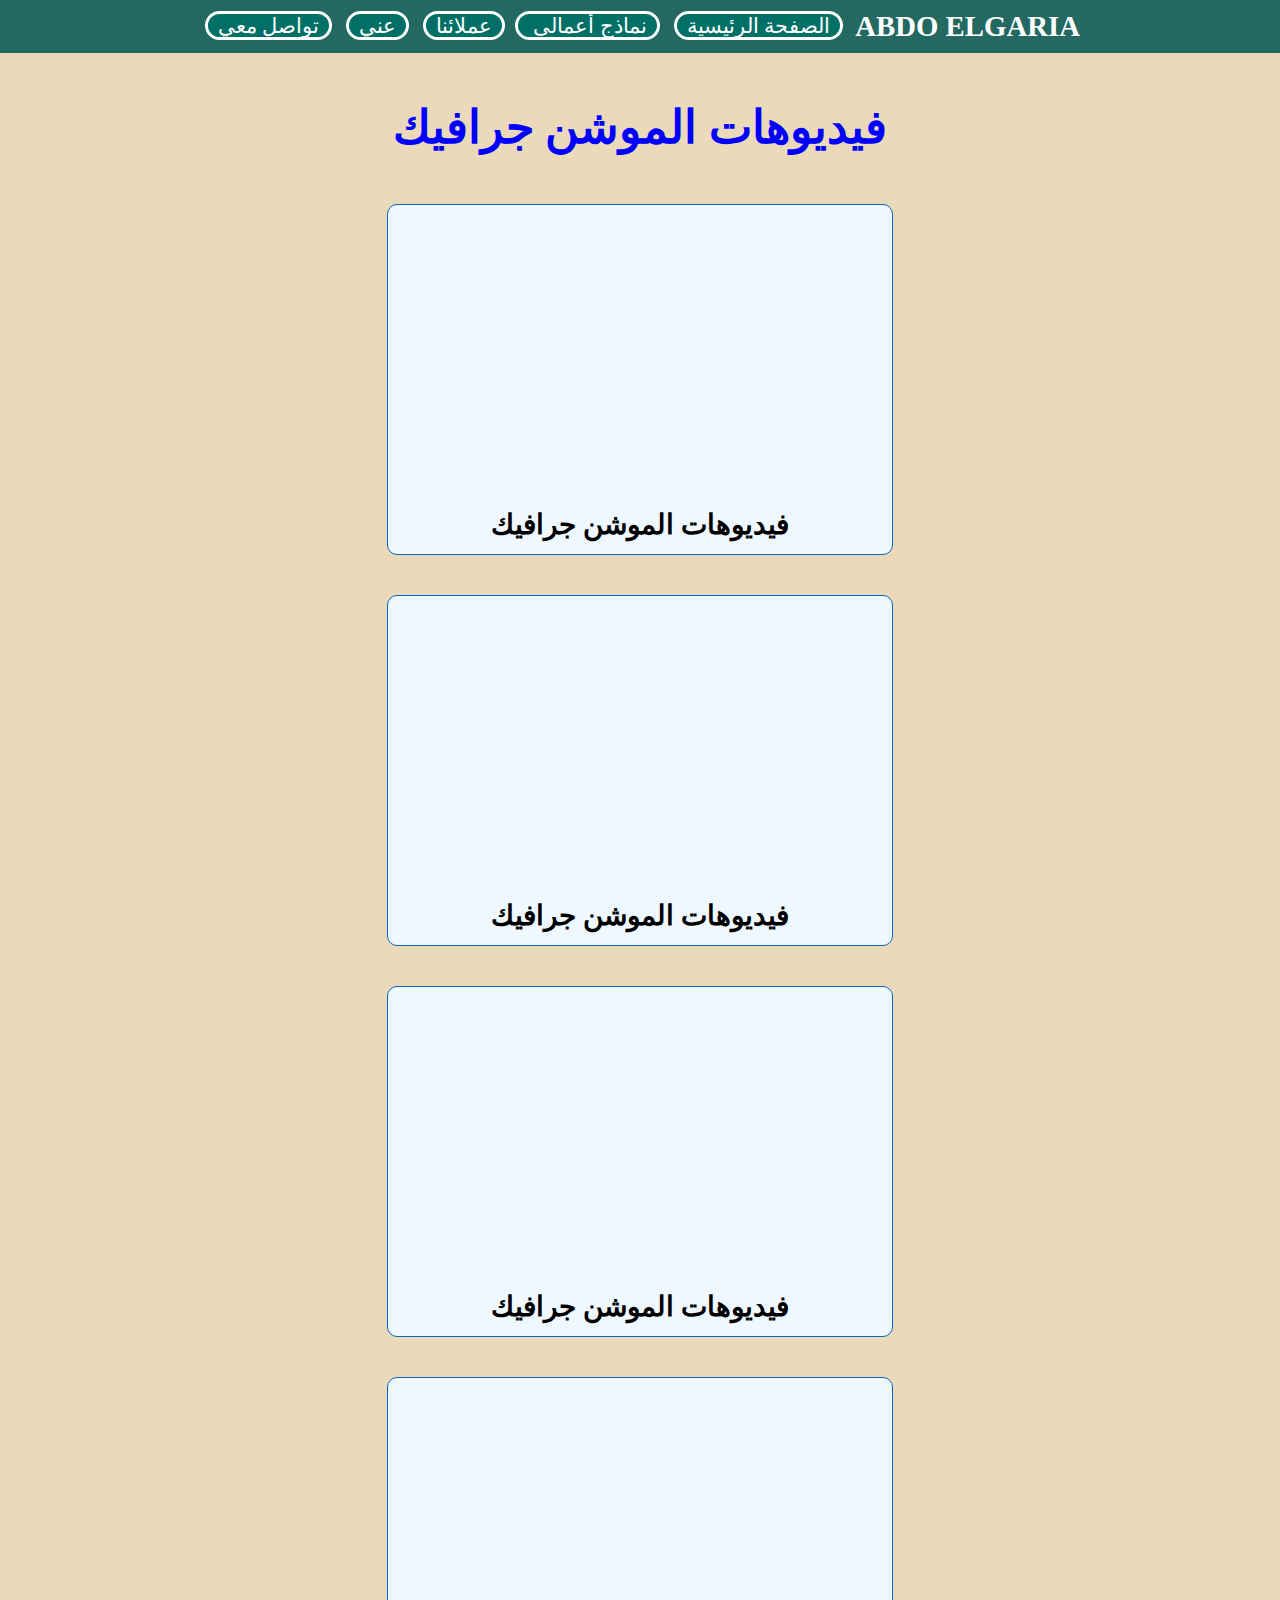
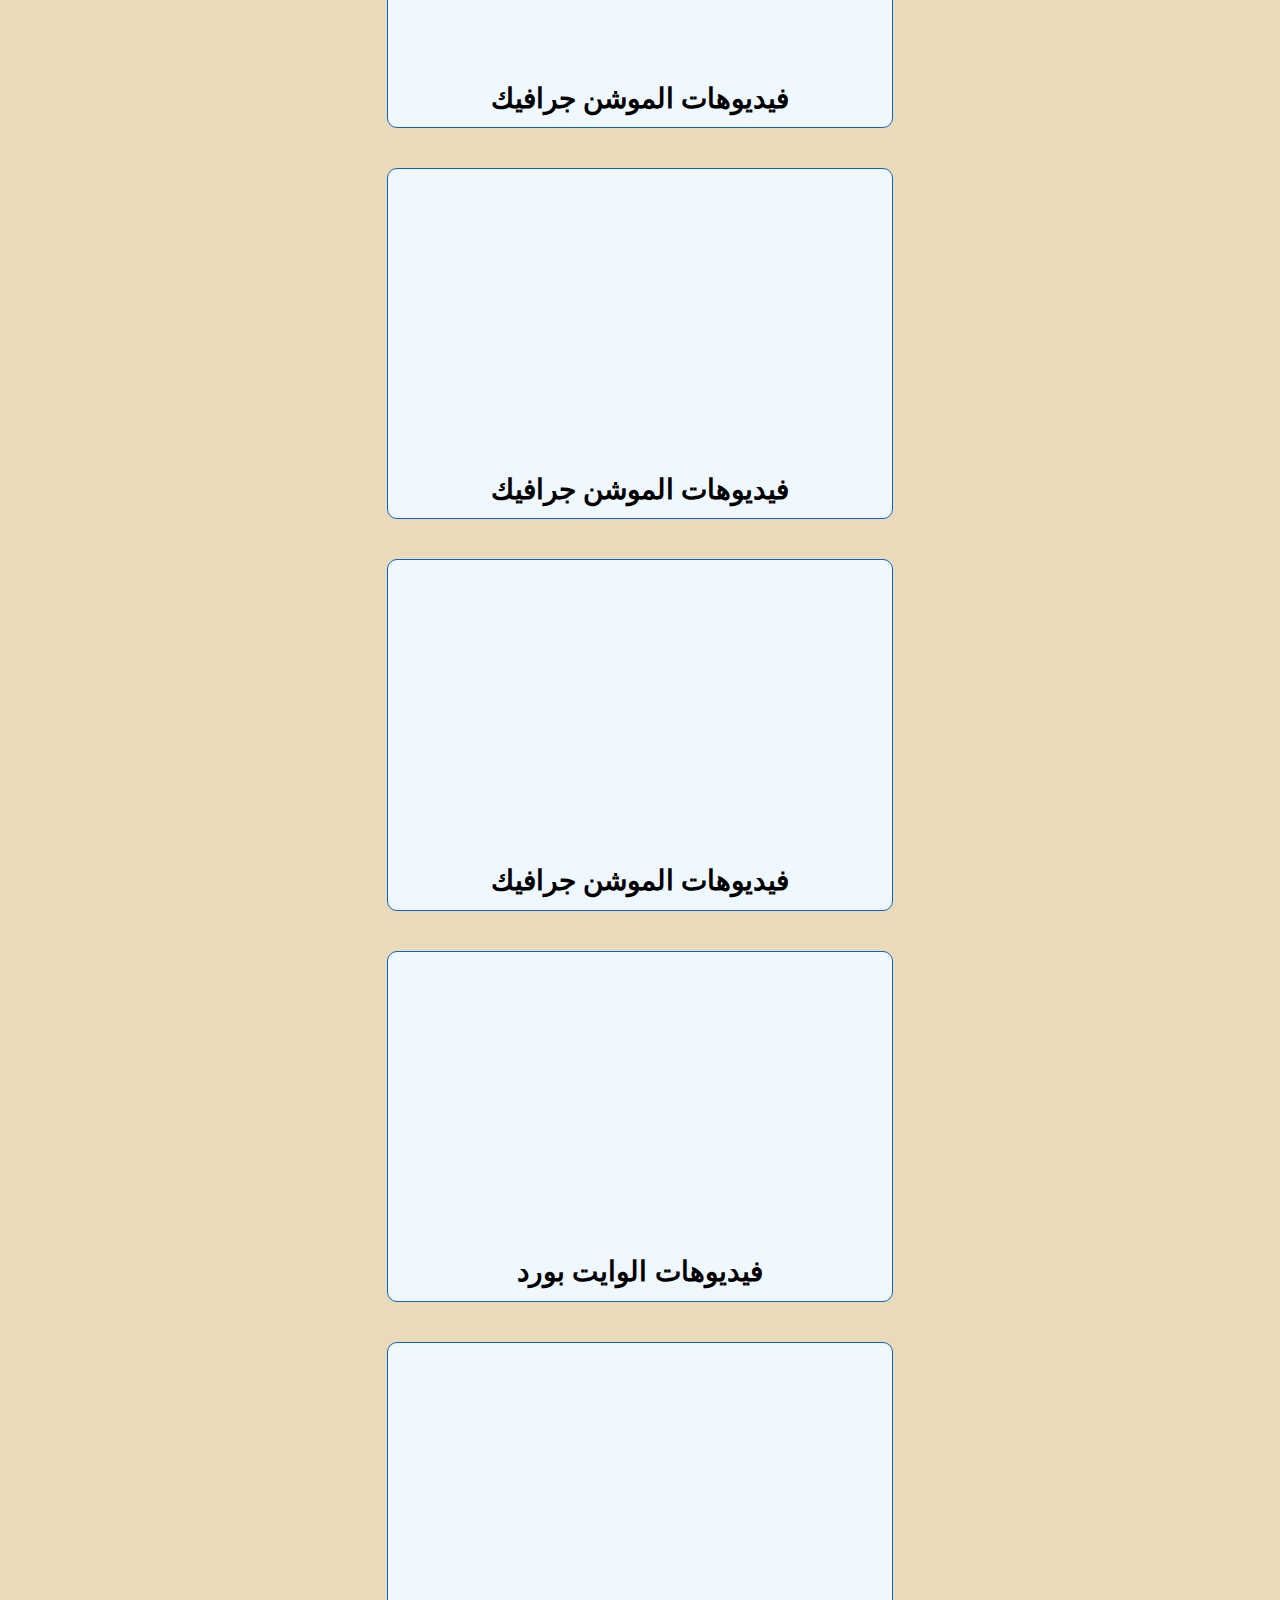
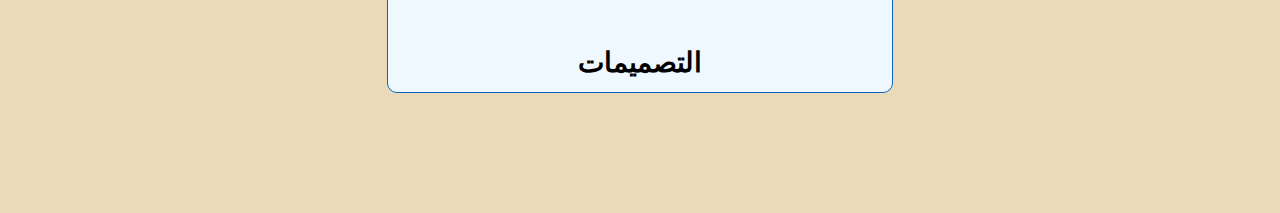
<file: index2.html>
<!DOCTYPE html>
<html lang="en">
    <head>
        <meta charset="UTF-8">
        <meta name="viewport" content="width=device-width, initial-scale=1.0">
        <title>Abdo Elgaria</title>
        <link rel="stylesheet" href="https://cdnjs.cloudflare.com/ajax/libs/font-awesome/6.4.0/css/all.min.css">
        <link rel="stylesheet" href="style.css">
        <link rel="stylesheet" type="text/css" href="https://www.fontstatic.com/f=neckar" />
        <link href='https://fonts.googleapis.com/css?family=Marck Script' rel='stylesheet'>

    </head>
    <body>
        <header>
            <a href="#" class="logo">Abdo Elgaria</a>
            <nav class="navigation">
                <a href="index.html">الصفحة الرئيسية</a>
                <a href="index.html#Projects">نماذج أعمالى </a>
                <a href="#customer">عملائنا</a>
                <a href="#aboutme">عني</a>
                <a href="#contact">تواصل معي</a>
            </nav>
        </header>
    <body>
        <section class="Projects" id="Projects">
            <h2 class="title">فيديوهات الموشن جرافيك</h2>
            <div class="content1">
                <div class="project-card1">
                    <div class="project-image1">
                        <iframe width="504" height="283.5" src="https://www.youtube.com/embed/k9AWBbMAY5M" title="YouTube video player" frameborder="0" allow="accelerometer; autoplay; clipboard-write; encrypted-media; gyroscope; picture-in-picture; web-share" allowfullscreen></iframe>
                    </div>
                    <div class="project-info">
                        <p class="p1">  فيديوهات الموشن جرافيك </p>
                    </div>
                </div>
                <div class="project-card1">
                    <div class="project-image1">
                        <iframe width="504" height="283.5" src="https://www.youtube.com/embed/k9AWBbMAY5M" title="YouTube video player" frameborder="0" allow="accelerometer; autoplay; clipboard-write; encrypted-media; gyroscope; picture-in-picture; web-share" allowfullscreen></iframe>
                    </div>
                    <div class="project-info">
                        <p class="p1">  فيديوهات الموشن جرافيك </p>
                    </div>
                </div>
                <div class="project-card1">
                    <div class="project-image1">
                        <iframe width="504" height="283.5" src="https://www.youtube.com/embed/k9AWBbMAY5M" title="YouTube video player" frameborder="0" allow="accelerometer; autoplay; clipboard-write; encrypted-media; gyroscope; picture-in-picture; web-share" allowfullscreen></iframe>
                    </div>
                    <div class="project-info">
                        <p class="p1">  فيديوهات الموشن جرافيك </p>
                    </div>
                </div>
                <div class="project-card1">
                    <div class="project-image1">
                        <iframe width="504" height="283.5" src="https://www.youtube.com/embed/k9AWBbMAY5M" title="YouTube video player" frameborder="0" allow="accelerometer; autoplay; clipboard-write; encrypted-media; gyroscope; picture-in-picture; web-share" allowfullscreen></iframe>
                    </div>
                    <div class="project-info">
                        <p class="p1">  فيديوهات الموشن جرافيك </p>
                    </div>
                </div>
                <div class="project-card1">
                    <div class="project-image1">
                        <iframe width="504" height="283.5" src="https://www.youtube.com/embed/k9AWBbMAY5M" title="YouTube video player" frameborder="0" allow="accelerometer; autoplay; clipboard-write; encrypted-media; gyroscope; picture-in-picture; web-share" allowfullscreen></iframe>
                    </div>
                    <div class="project-info">
                        <p class="p1">  فيديوهات الموشن جرافيك </p>
                    </div>
                </div>
                <div class="project-card1">
                    <div class="project-image1">
                        <iframe width="504" height="283.5" src="https://www.youtube.com/embed/k9AWBbMAY5M" title="YouTube video player" frameborder="0" allow="accelerometer; autoplay; clipboard-write; encrypted-media; gyroscope; picture-in-picture; web-share" allowfullscreen></iframe>
                    </div>
                    <div class="project-info">
                        <p class="p1">  فيديوهات الموشن جرافيك </p>
                    </div>
                </div>
                <div class="project-card1">
                    <div class="project-image1">
                        <iframe width="504" height="283.5" src="https://www.youtube.com/embed/k9AWBbMAY5M" title="YouTube video player" frameborder="0" allow="accelerometer; autoplay; clipboard-write; encrypted-media; gyroscope; picture-in-picture; web-share" allowfullscreen></iframe>
                    </div>
                    <div class="project-info">
                        <p class="p2"> فيديوهات الوايت بورد </p>
                    </div>
                </div>
                <div class="project-card1">
                    <div class="project-image">
                        <iframe width="504" height="283.5" src="https://www.youtube.com/embed/k9AWBbMAY5M" title="YouTube video player" frameborder="0" allow="accelerometer; autoplay; clipboard-write; encrypted-media; gyroscope; picture-in-picture; web-share" allowfullscreen></iframe>
                    </div>
                    <div class="project-info">
                        <p class="p3"> التصميمات </p>
                       
                    </div>
                </div>
            </div>
        </section>
    
    </body>
</html>
</file>
<file: style.css>
@import url('https://fonts.googleapis.com/css2?family=Poppins:ital,wght@0,100;0,200;0,300;0,400;0,500;0,600;0,700;0,800;0,900;1,100;1,200;1,300;1,400;1,500;1,600;1,700;1,800;1,900&display=swap');

*{
    font-family: 'Poppins', sans-serif;
    margin: 0;
    padding: 0;
    box-sizing: border-box;
    scroll-behavior: smooth;
}

header{
    background-color: rgb(35, 105, 98);
    width: 100%;
    position: fixed;
    z-index: 999 ;
    display: flex;
    justify-content: space-between;
    align-items: center;
    padding: 10px 200px;
    direction: rtl;
}
body{
    direction: inherit;
}
.logo{
    text-decoration: none;
    color: rgb(255, 255, 255);
    text-transform: uppercase;
    font-weight: 700;
    font-size: 1.8em;
    font-family: serif;

}

.navigation a{
    color: rgb(255, 255, 255);
    text-decoration: none;
    font-size: 1.3em;
    font-weight: 530;
    padding-right: 10px;
    padding-left: 10px;
    border: 3px solid rgb(255, 255, 255); 
    border-radius: 50px;
    background-color: rgb(0, 112, 102);
    margin: 5px;
    justify-content: center;
    text-align: center;
    font-family: 'neckar';

}

.navigation a:hover{
    color: black;
}

section{
    padding: 100px 200px;
}

.main{
    width: 100%;
    min-height: 100vh;
    display: flex;
    align-items: center;
    background:url(imgs/58357.jpg) no-repeat;
    background-size: cover;
    background-position: center;
    background-attachment: fixed;
    justify-content: center;
    text-align: center;

}
.main h2{
    color: black;
    font-size: 1.4em;
    font-weight: 600;
    font-family: 'neckar';

}

.main h2 span {
    display: inline-block;
    color: blue;
    font-size: 3em;
    font-weight: 600 ;
    margin-top: 10px;
    font-family: 'Marck Script';


}

.main h3{
    color: black;
    font-size: 2em;
    font-weight: 700;
    letter-spacing: 1px;
    margin-top: 10px;
    margin-bottom: 30px;
    font-family: 'neckar';

}


.motion {
    font-size: 24px;
    font-weight: bold;
    color: #007bff;
    overflow: hidden;
    white-space: nowrap;
    direction: rtl;/* جعل الاتجاه من اليمين إلى اليسار*/
    unicode-bidi: bidi-override; /* إعادة ترتيب الحروف */
    border-left: 2px solid transparent; /* نستخدم خاصية الحدود لإظهار التأثير كأنه يكتب حرفًا حرفًا */
    animation: typingAnimation 4s infinite; /* تحديد اسم الانيميشن ومدته وعدد التكرارات (هنا أنه مستمر) */
}

/* تعريف الانيميشن */
@keyframes typingAnimation {
    0% {
        width: 0; /* يكون عرض النص صفر بداية الانيميشن، وبالتالي يبدو كما لو أنه محذوف */
    }
    50% {
        border-color: #007bff; /* نضع لون الحدود هنا لكي يبدو النص كأنه يكتب */
    }
    100% {
        width: 100%; /* يكون عرض النص 100% في نهاية الانيميشن، وبالتالي يظهر بالكامل */
        border-color: transparent; /* نعيد لون الحدود للشفافية لكي يبدو النص كما لو أنه يمحى */
    }
}
.main-botton{
    color: rgb(255, 255, 255);
    background-color: rgb(89, 8, 127);
    text-decoration: none;
    font-size: 1.1em;
    font-weight: 600;
    display: inline-block;
    padding: 0.9375em;
    margin-bottom: 40px;
    letter-spacing: 1px;
    border-radius: 50px;
    transition: 0.7s ease;
    justify-content: center;
    font-family: 'neckar';


}
.main-botton:hover{
    background-color: blue;
    transform: scale(1.1);
}

.social-icons .mo1{
    color: rgb(0, 136, 255);
    font-size: 1.9em;
    padding-right: 30px ;
}


.social-icons .mo2{
    color: red;
    font-size: 1.9em;
    padding-right: 30px ;
}

.social-icons .mo3{
    color: #0A66C2;
    font-size: 1.9em;
    padding-right: 30px ;
}

.social-icons .mo4{
    color: green;
    font-size: 1.9em;
    padding-right: 30px ;
}


.title{
    display: flex;
    justify-content: center;
    color: blue;
    font-size: 2.9em;
    font-weight: 800;
    margin-bottom: 30px;
    font-style: calc();
    font-family: 'neckar';
}

.content1 {
    display: flex;
    justify-content: center;
    /* flex-direction: row-reverse; */
    flex-wrap: wrap;
}


.Projects{
    background-color: rgb(235, 218, 186);
}

.projects.content{
    margin-top: 30px;
}

.project-card{
    background-color: aliceblue;
    border: 1px solid white;
    min-height: 14em ;
    width: 20em;
    overflow: hidden;
    border-radius: 10px;
    margin: 20px;
    transition: 0.7s ease;
    border-color: #0A66C2;
}


.p1{
    font-size: 2.2em;
    font-weight: 600;
    font-family: 'neckar';
    text-align: center;

}

.p2{
    font-size: 2.2em;
    font-weight: 600;
    font-family: 'neckar';
    text-align: center;

}

.p3{
    font-size: 2.2em;
    font-weight: 600;
    font-family: 'neckar';
    text-align: center;

}

.more-details{
    color: rgb(255, 255, 255);
    background-color: rgb(89, 8, 127);
    text-decoration: none;
    font-size: 1.1em;
    font-weight: 600;
    width: 4em;
    display: inline-block;
    padding: 0.9375em;
    margin-bottom: 20px;
    letter-spacing: 1px;
    border-radius: 20px;
    transition: 0.7s ease;
    justify-content: center;
    text-align: center;
    font-family: 'neckar';
    margin-left: 8em;
}

 .project-card:hover{
    transform: scale(1.1);
} 

.project-image img{
    width: 100%;
}
.project-card:hover .project-image {
    opacity: 0.9;
}

.project-info{
    padding: 1em;
    font-size: 0.8em;
    color: #000;
} 

.more-details:hover{
    color: blueviolet;
}


/* /-- الخاصة بصفحة الموشن جرافيك --/ */
.content1 {
    display: flex;
    justify-content: center;
    flex-direction: row;
    flex-wrap: wrap;
}

.projects.content{
    margin-top: 30px;
}

.project-card1{
    background-color: aliceblue;
    border: 1px solid white;
    min-height: 14em ;
    width: auto;
    overflow: hidden;
    border-radius: 10px;
    margin: 20px;
    transition: 0.7s ease;
    border-color: #0A66C2;
}


/* أراء العملاء */

.content1{
    display: flex;
    justify-content: center;
    flex-direction: row;
    flex-wrap: wrap;
}
.project-card2{
    background-color: aliceblue;
    border: 1px solid white;
    min-height: 14em ;
    width: 450px;
    overflow: hidden;
    border-radius: 10px;
    margin: 10px;
    transition: 0.7s ease;
    border-color: #0A66C2;
    direction: rtl;
    justify-content: center;


}

.x1{
    border: #0A66C2 solid;
    border-radius: 20px;
    justify-content: center;
    text-align: center;
    width: 36em;
    margin: auto;
    font-family: 'neckar';
    font-size: 25px;
    font-weight: 600;
    direction: rtl;
    padding: 10px;
}

.c11{
    background-color: aliceblue;
    border: 1px solid white;
    min-height: 14em ;
    width: 450px;
    overflow: hidden;
    border-radius: 10px;
    margin: 10px;
    transition: 0.7s ease;
    border-color: #0A66C2;
    direction: rtl;
    justify-content: center;


}

.c1{
    display: flex;
    justify-content: center;
    flex-direction: row;
    flex-wrap: wrap;
}

.c23{
    height: 70px;
    width: 400px;
    justify-content: center;
    text-align: center;
    padding-right: 50px;
}

.c32{
    justify-content: center;
    text-align: center;
    width: 200px;
    margin: auto;
    font-family: 'neckar';
    font-size: 40px;
    font-weight: 600;
    direction: rtl;
    padding: 10px;
    padding-bottom: 30px;

}

.customer{
    background-color: rgb(196, 221, 234);
}

  
/* @media(max-width :1023px){
    header{
        padding: 12px 20px;
    }
}

.navigation a{
    padding-left: 10px;
}

.title{
    font-size: 1.8em;
}

.section{
    padding: 80px 20px;
}
.main-content h2 {
    font-size: 1em;
}

.main-content h3{
    font-size: 1.6em;
}

.content{
    flex-direction: column;
    align-items: center;
}

@media(max-width :641px){
    body{
        font-size: 12px;
    }

    .main-content h2{
        font-size: 0.8em;
    }

    .main-content h3{
        font-size: 1.4em;
    }
}

@media(max-width :300px){
    body{
        font-size: 10px;
    }
} */
</file>
